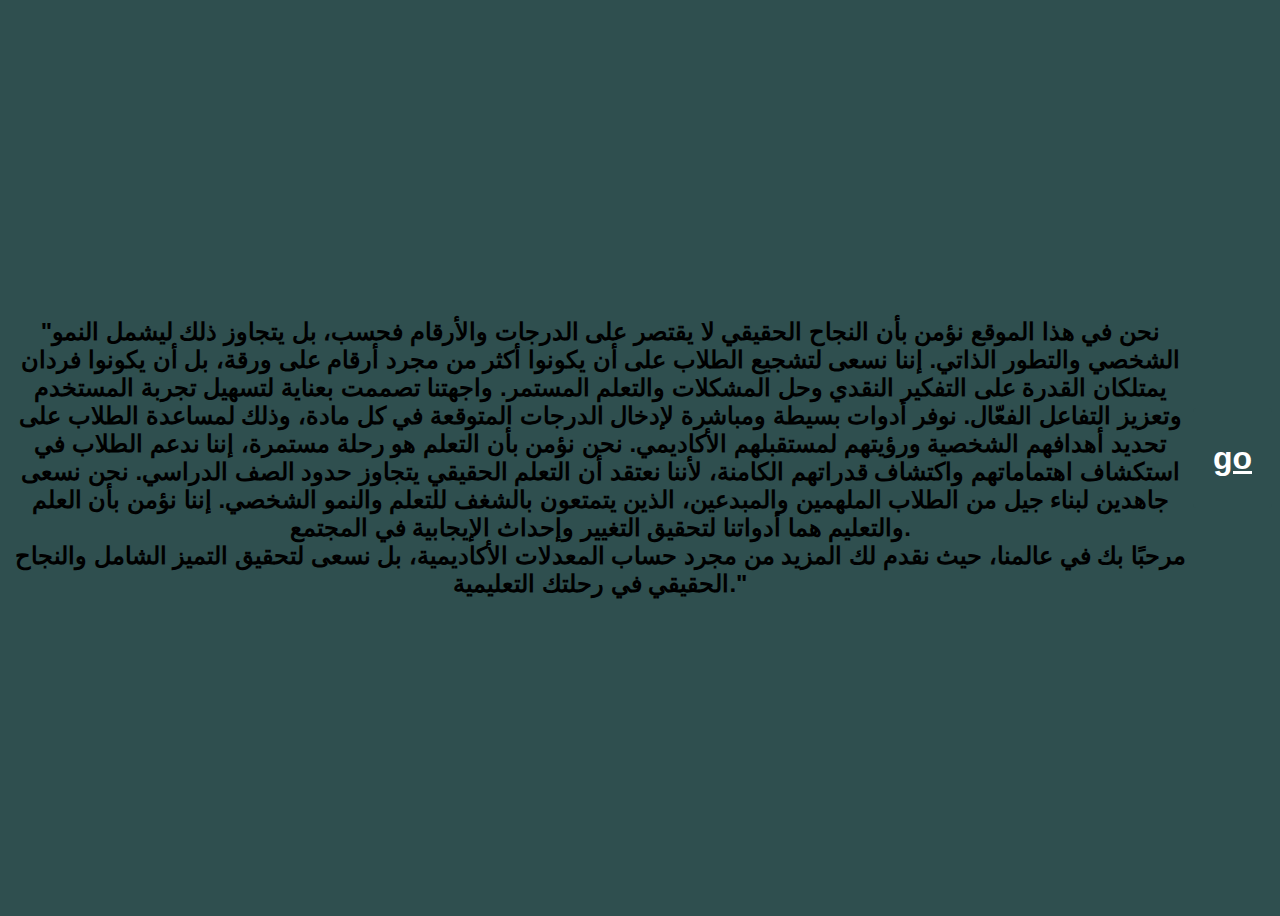
<file: index.html>
<!DOCTYPE html>
<html lang="en">
<head>
    <meta charset="UTF-8">
    <meta name="viewport" content="width=device-width, initial-scale=1.0">
    <title>  </title>
    <link rel="stylesheet" href="style.css">
</head>
<body>
  <div class="centered">


    <h2>
        "نحن في هذا الموقع نؤمن بأن النجاح الحقيقي لا يقتصر على الدرجات والأرقام فحسب، بل يتجاوز ذلك ليشمل النمو الشخصي والتطور الذاتي. إننا نسعى لتشجيع الطلاب على أن يكونوا أكثر من مجرد أرقام على ورقة، بل أن يكونوا فردان يمتلكان القدرة على التفكير النقدي وحل المشكلات والتعلم المستمر.

واجهتنا تصممت بعناية لتسهيل تجربة المستخدم وتعزيز التفاعل الفعّال. نوفر أدوات بسيطة ومباشرة لإدخال الدرجات المتوقعة في كل مادة، وذلك لمساعدة الطلاب على تحديد أهدافهم الشخصية ورؤيتهم لمستقبلهم الأكاديمي.

نحن نؤمن بأن التعلم هو رحلة مستمرة، إننا ندعم الطلاب في استكشاف اهتماماتهم واكتشاف قدراتهم الكامنة، لأننا نعتقد أن التعلم الحقيقي يتجاوز حدود الصف الدراسي.

نحن نسعى جاهدين لبناء جيل من الطلاب الملهمين والمبدعين، الذين يتمتعون بالشغف للتعلم والنمو الشخصي. إننا نؤمن بأن العلم والتعليم هما أدواتنا لتحقيق التغيير وإحداث الإيجابية في المجتمع.


<br>مرحبًا بك في عالمنا، حيث نقدم لك المزيد من مجرد حساب المعدلات الأكاديمية، بل نسعى لتحقيق التميز الشامل والنجاح الحقيقي في رحلتك التعليمية."<br>


    </h2>

<br>

<a href="Percentage .html">

        <h1>go</h1>

</a>
</div>
</body>
</html>
</file>
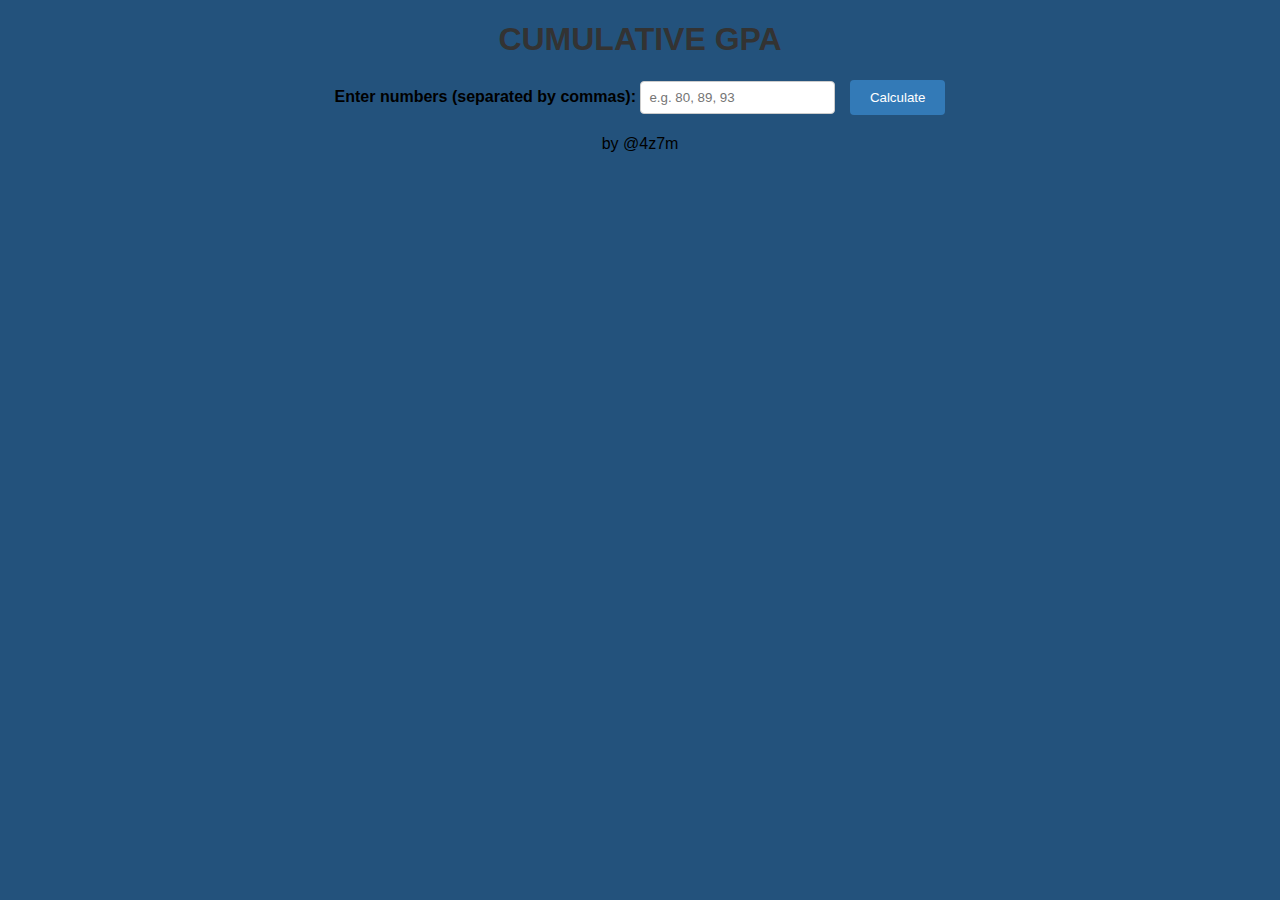
<file: Calculator.html>
<!DOCTYPE html>
<html lang="en">
<head>
    <meta charset="UTF-8">
    <meta name="viewport" content="width=device-width, initial-scale=1.0">
    <title>Cumulative GPA</title>
    <style>
        body {
          font-family: Arial, sans-serif;
          text-align: center;
          background-color: #23527c;
        }
    
        h1 {
          color: #333;
        }
    
        .form-container {
          margin-top: 50px;
        }
    
        label {
          font-weight: bold;
        }
    
        input[type="text"] {
          padding: 8px;
          border-radius: 4px;
          border: 1px solid #ccc;
          margin-right: 10px;
        }
    
        button {
          padding: 10px 20px;
          background-color: #337ab7;
          color: #fff;
          border: none;
          border-radius: 4px;
          cursor: pointer;
        }
    
        button:hover {
          background-color: #23527c;
        }
    
        #result {
          margin-top: 20px;
          font-weight: bold;
        }
      </style>
<body>
    <h1>CUMULATIVE GPA</h1>
  <label for="numbers">Enter numbers (separated by commas):</label>
  <input type="text" id="numbers" placeholder="e.g. 80, 89, 93">

  <button onclick="calculate()">Calculate</button>
  <div id="result"></div>



  <footer>by @4z7m</footer>
  <script src="Calculation.js"></script>
</body>
</html>
</file>
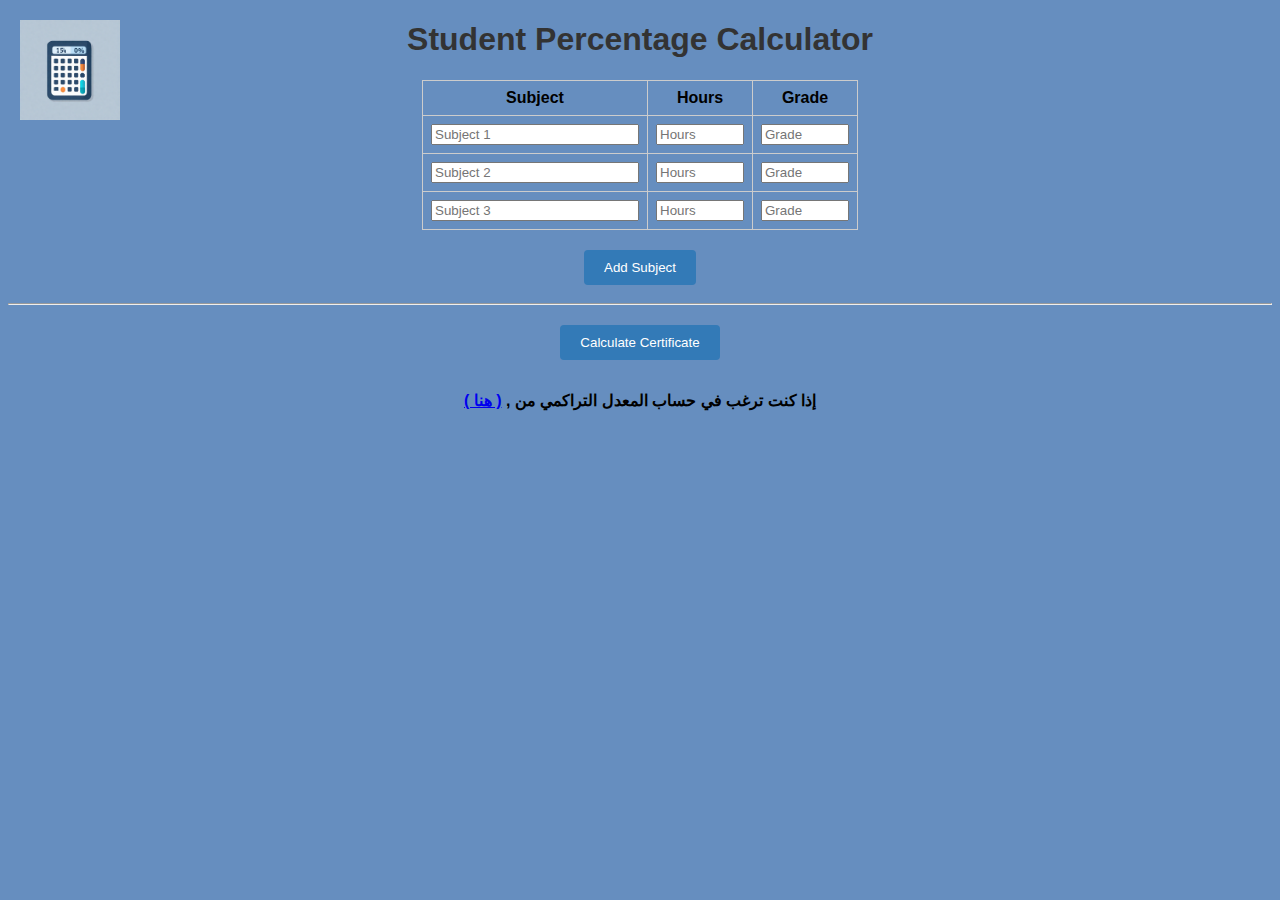
<file: Percentage .html>
<!DOCTYPE html>
<html lang="en">
<head>
    <meta charset="UTF-8">
    <meta name="viewport" content="width=device-width, initial-scale=1.0">
    <title>Student Percentage </title>
    <link rel="stylesheet" href="Student.css">

    <style>
      .logo {
          position: fixed;
          top: 20px;
          left: 20px;
          width: 100px; /* قم بتعديل العرض والارتفاع حسب حجم الصورة الخاصة بك */
          height: auto;
      }
  </style>
  
   <a href="index.html"> <img class="logo" src="Student_Percentage_Calculator.png" alt="شعار الصورة">   </a>
</head>
<body>
    <h1>Student Percentage Calculator</h1>
  
    <table id="gradesTable">
      <tr>
        <th>Subject</th>
        <th>Hours</th>
        <th>Grade</th>
      </tr>
      <!-- Add rows for each subject -->
      <tr>
        <td><input type="text" class="subject" placeholder="Subject 1"></td>
        <td><input type="number" class="hours" placeholder="Hours"></td>
        <td><input type="number" class="grade" placeholder="Grade"></td>
      </tr>
      <tr>
        <td><input type="text" class="subject" placeholder="Subject 2"></td>
        <td><input type="number" class="hours" placeholder="Hours"></td>
        <td><input type="number" class="grade" placeholder="Grade"></td>
      </tr>
      <tr>
        <td><input type="text" class="subject" placeholder="Subject 3"></td>
        <td><input type="number" class="hours" placeholder="Hours"></td>
        <td><input type="number" class="grade" placeholder="Grade"></td>
      </tr>
      <!-- Add more rows for other subjects -->
    </table>
    <button onclick="addSubjectRow()">Add Subject</button>
    <hr>
    <div id="result"></div>
    <button onclick="calculateCertificate()">Calculate Certificate</button>

<h4>إذا كنت ترغب في حساب المعدل التراكمي من ,  <a href="Calculator.html">( هنا )</a>
</h4>    

<script src="Student.js"></script>
</body>
</html>
</file>
<file: style.css>
.centered {
    display: flex;
    justify-content: center;
    align-items: center;
    height: 100vh;
    text-align: center;
}
body{
    background-color: darkslategray;
    font-family: Arial, sans-serif;

}

a{
    padding: 10px 20px;
    background-color: darkslategray;
    color: #fff;
    border: none;
    border-radius: 4px;
    cursor: pointer;
}
a:hover{
    background-color: #090c0e;
}
</file>
<file: Student.css>
body{
    background-color: rgb(102, 142, 191);
}

body {
    font-family: Arial, sans-serif;
  }
  
    body {
      font-family: Arial, sans-serif;
      text-align: center;
    }

    h1 {
      color: #333;
    }

    table {
      margin: 20px auto;
      border-collapse: collapse;
    }

    th, td {
      padding: 8px;
      border: 1px solid #ccc;
    }

    .subject {
      width: 200px;
    }

    .hours, .grade {
      width: 80px;
    }

    button {
      padding: 10px 20px;
      background-color: #337ab7;
      color: #fff;
      border: none;
      border-radius: 4px;
      cursor: pointer;
      margin-bottom: 10px;
    }

    button:hover {
      background-color: #23527c;
    }

    #result {
      margin-top: 20px;
      font-weight: bold;
    }

    .link {
      font-size: 14px;
    }
</file>
